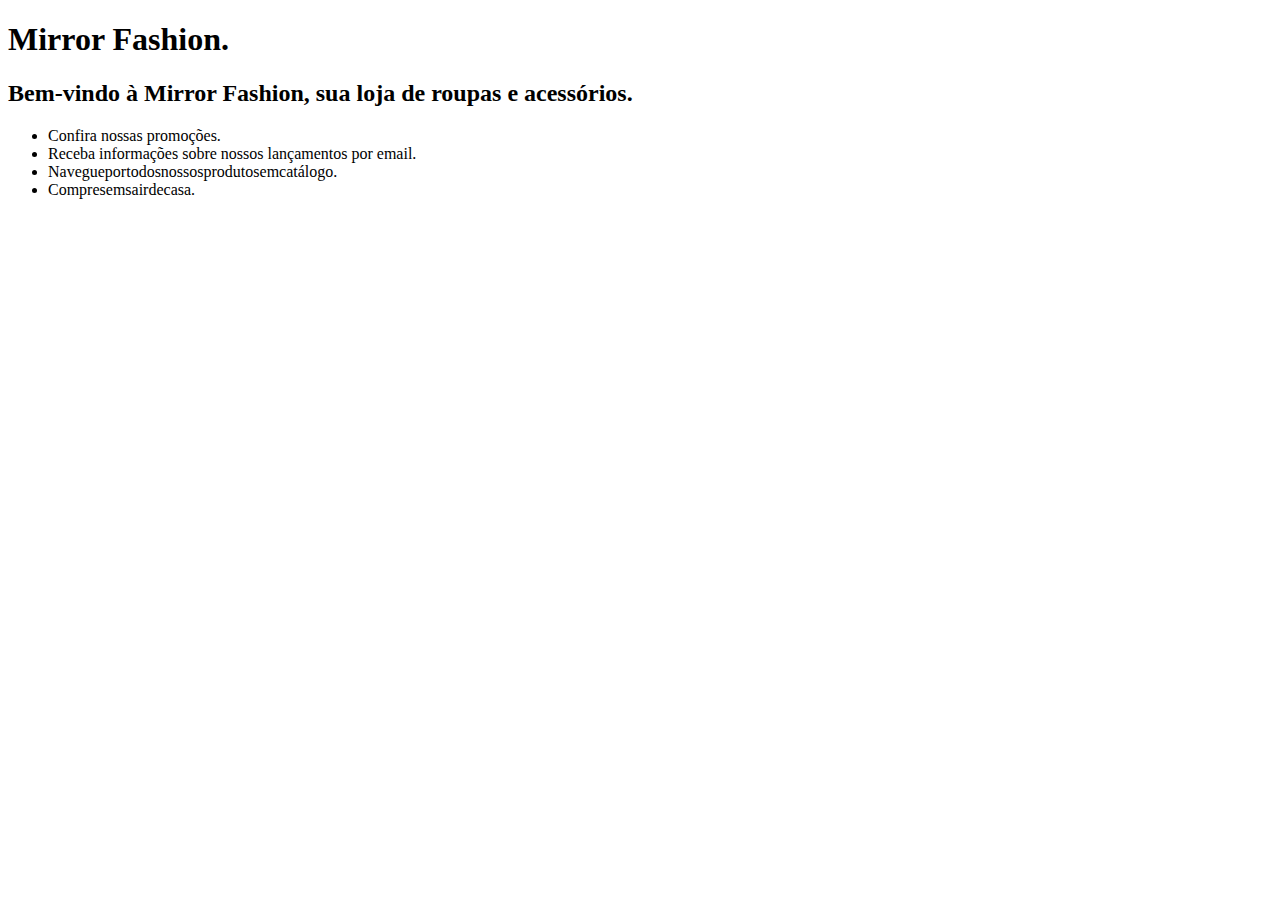
<file: index2.html>
<!DOCTYPE html> 
  <html> 
	<head> 
	  <title>Mirror Fashion</title> 
	  <meta charset="utf-8"> 
	</head> 
	<body> 
	  <h1>Mirror Fashion.</h1> 
	  <h2>Bem-vindo à Mirror Fashion, sua loja de roupas e acessórios.</h2> 
	  <ul> 
		<li>Confira nossas promoções.</li> 
		<li>Receba informações sobre nossos lançamentos por email.</li>
		<li>Navegueportodosnossosprodutosemcatálogo.</li> 
		<li>Compresemsairdecasa.</li> 
	  </ul> 
	</body> 
  </html>
</file>
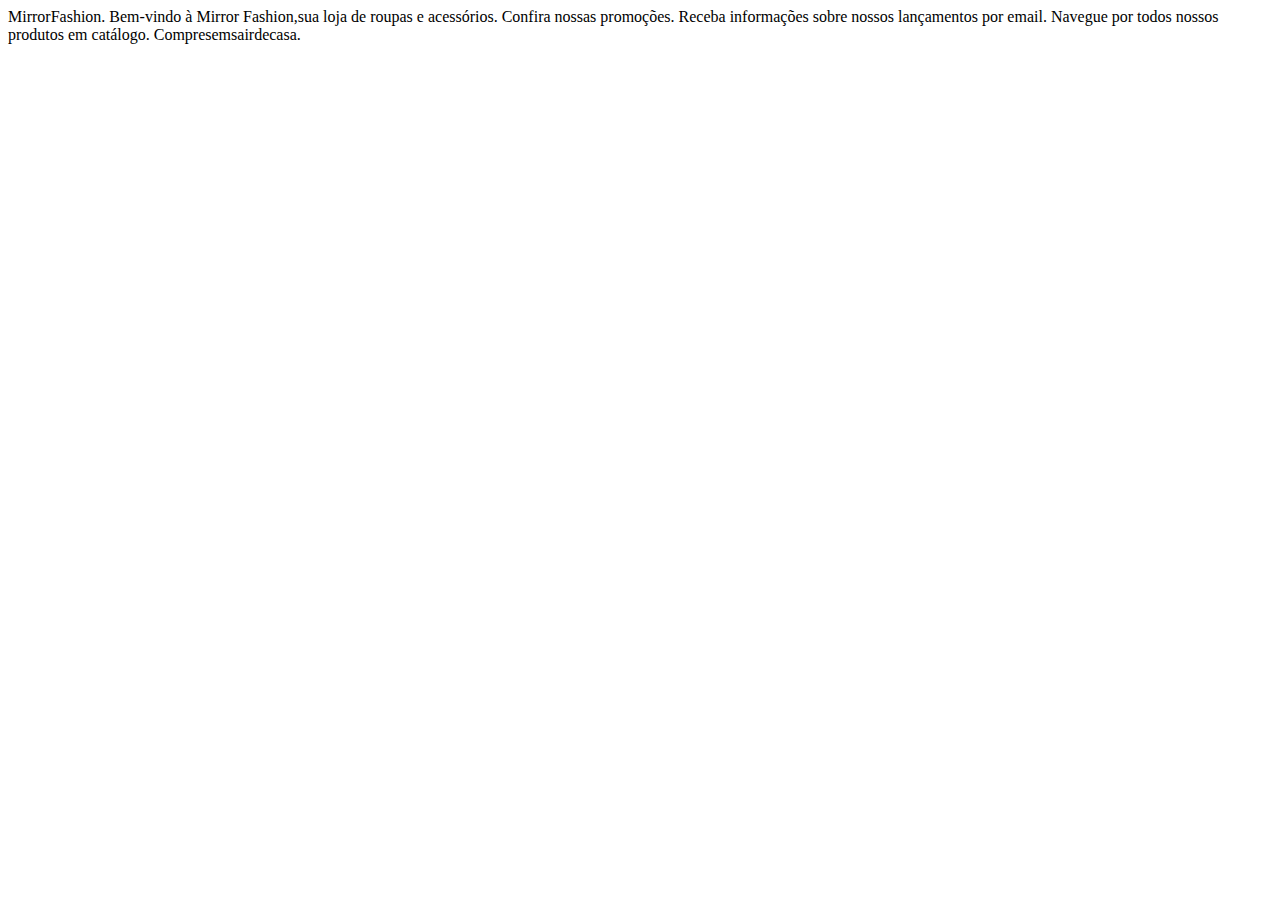
<file: index3.html>
MirrorFashion. 
Bem-vindo à Mirror Fashion,sua loja de roupas e acessórios. 

Confira nossas promoções.

Receba informações sobre nossos lançamentos por email. 
Navegue por todos nossos produtos em catálogo. 

Compresemsairdecasa.





<!--

<!DOCTYPE html>
<html>
  <head>
    <link href="css/styles.css" rel="stylesheet">
  </head>
  <body>

    <h1>My Website</h1>

    <p>This is my first website</p>

  </body>
</html>		
-->
</file>
<file: css/styles.css>
body
{
  font-size: 40pt;
}
</file>
